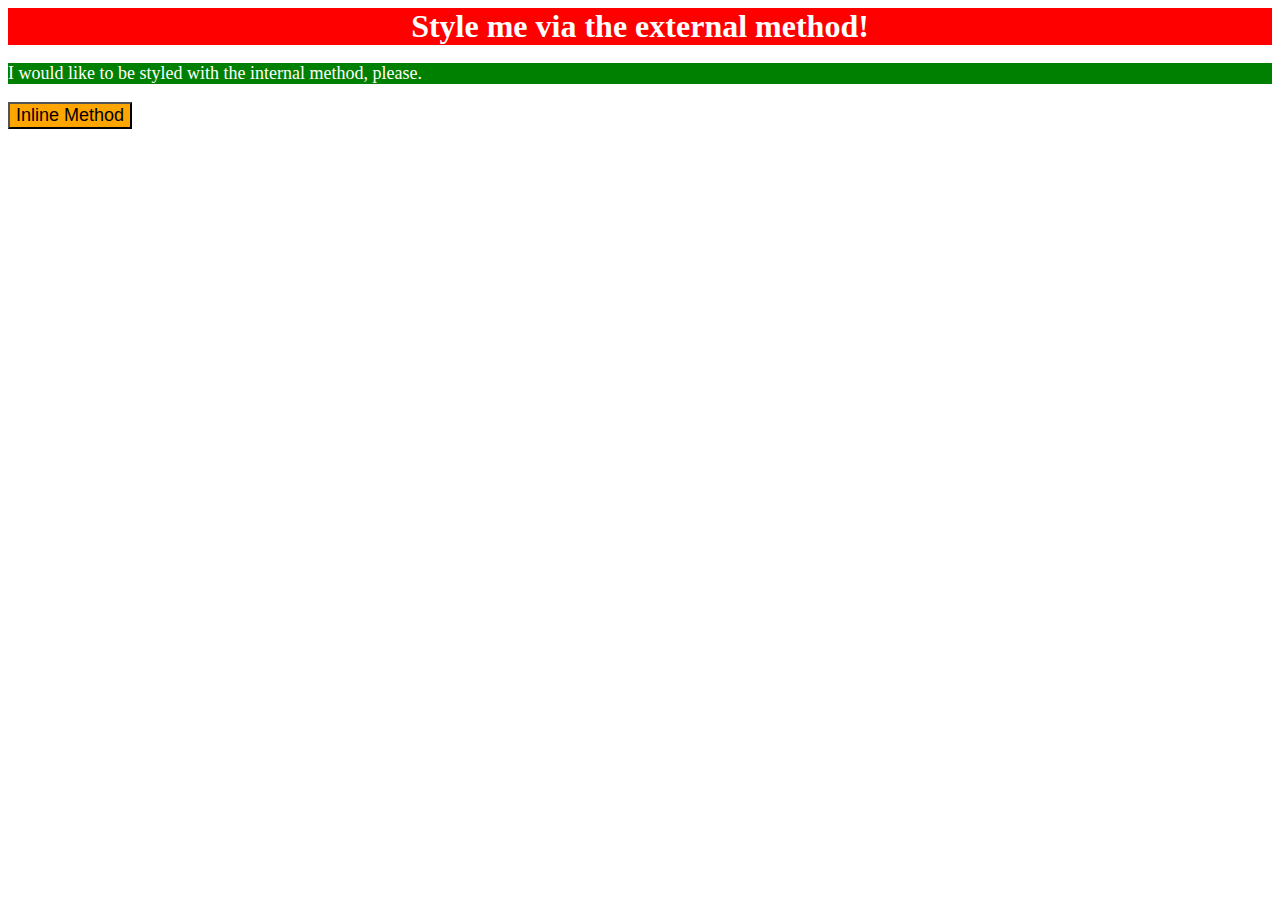
<file: foundations/01-css-methods/index.html>
<!DOCTYPE html>
<html lang="en">
  <head>
    <meta charset="UTF-8">
    <meta http-equiv="X-UA-Compatible" content="IE=edge">
    <meta name="viewport" content="width=device-width, initial-scale=1.0">
    <title>Methods for Adding CSS</title>
    <link rel="stylesheet" href="./styles.css">
    <!-- This is the Internal method to add CSS to HTML doc -->
    <style>
      p {
        background-color: green;
        color: white;
        font-size: 18px;
      }
    </style>
  </head>
  <body>
    <div>Style me via the external method!</div>
    <p>I would like to be styled with the internal method, please.</p>
    <!-- This is the Inline method to add CSS to HTML doc -->
    <button style="background-color: orange; font-size: 18px;">Inline Method</button>
  </body>
</html>
</file>
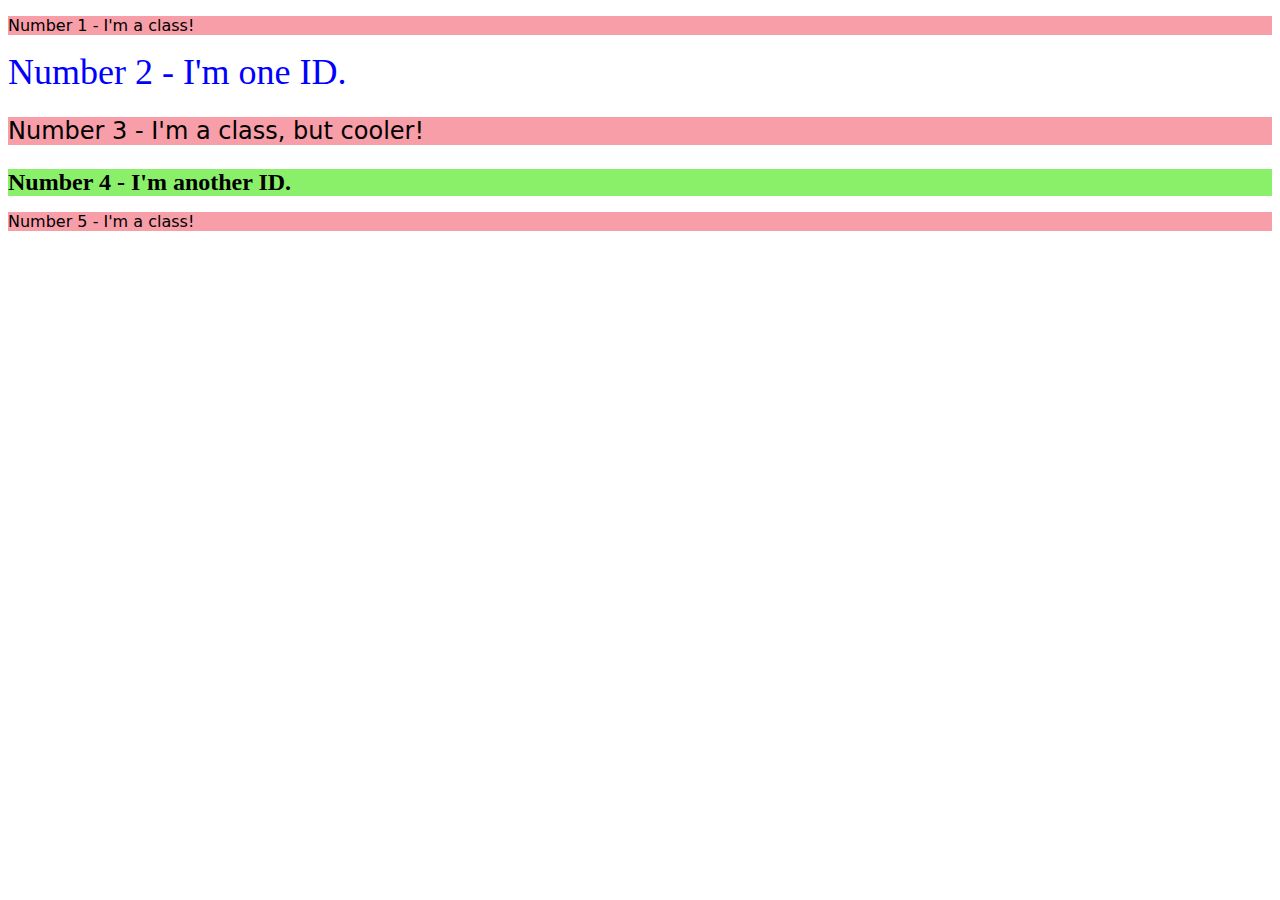
<file: foundations/02-class-id-selectors/index.html>
<!DOCTYPE html>
<html lang="en">
  <head>
    <meta charset="UTF-8">
    <meta http-equiv="X-UA-Compatible" content="IE=edge">
    <meta name="viewport" content="width=device-width, initial-scale=1.0">
    <title>Class and ID Selectors</title>
    <link rel="stylesheet" href="style.css">
  </head>
  <body>
    <p class="odd-num">Number 1 - I'm a class!</p>
    <div id="num2">Number 2 - I'm one ID.</div>
    <p class="odd-num font-size">Number 3 - I'm a class, but cooler!</p>
    <div id="num4" class="font-size">Number 4 - I'm another ID.</div>
    <p class="odd-num">Number 5 - I'm a class!</p>
  </body>
</html>
</file>
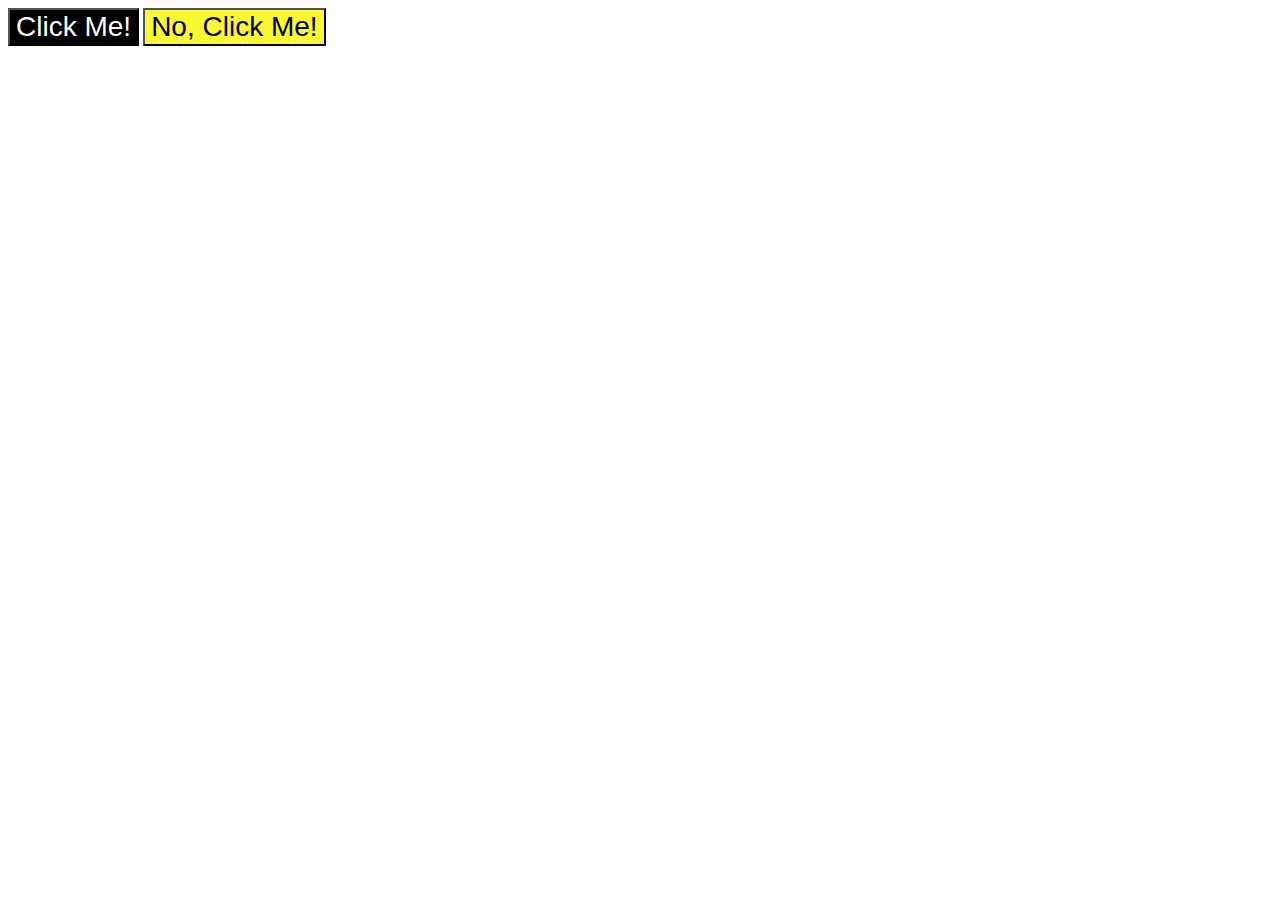
<file: foundations/03-grouping-selectors/index.html>
<!DOCTYPE html>
<html lang="en">
  <head>
    <meta charset="UTF-8">
    <meta http-equiv="X-UA-Compatible" content="IE=edge">
    <meta name="viewport" content="width=device-width, initial-scale=1.0">
    <title>Grouping Selectors</title>
    <link rel="stylesheet" href="style.css">
  </head>
  <body>
    <button class="button1">Click Me!</button>
    <button class="button2">No, Click Me!</button>
  </body>
</html>
</file>
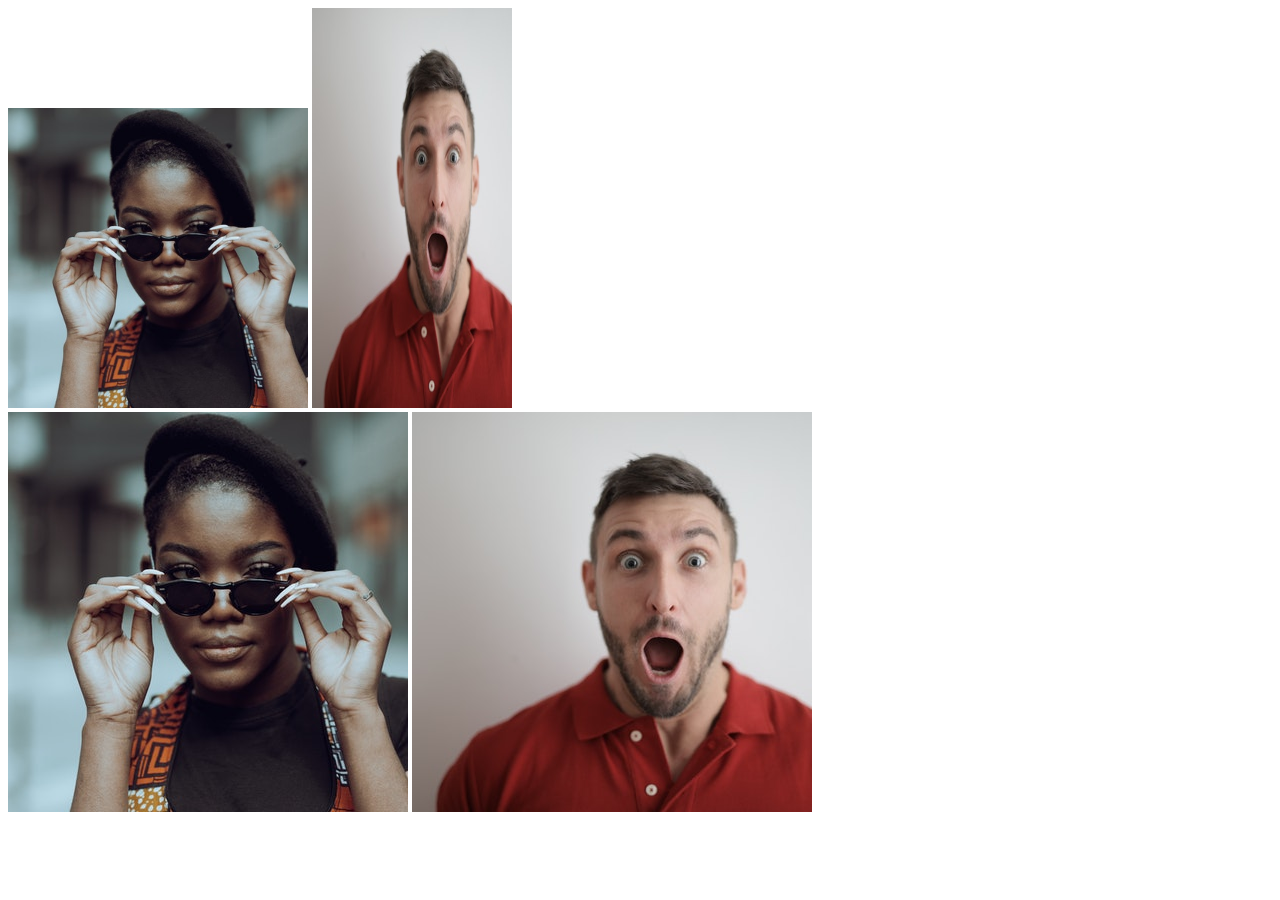
<file: foundations/04-chaining-selectors/index.html>
<!DOCTYPE html>
<html lang="en">
  <head>
    <meta charset="UTF-8">
    <meta http-equiv="X-UA-Compatible" content="IE=edge">
    <meta name="viewport" content="width=device-width, initial-scale=1.0">
    <title>Chaining Selectors</title>
    <link rel="stylesheet" href="style.css">
  </head>
  <body>
    <!-- Check image source path. Review Foundations lesson - Links and Images -->
    <!-- Use the classes BELOW this line -->
    <div>
      <img class="avatar proportioned" src="./images/pexels-katho-mutodo-8434791.jpg" alt="Woman with glasses">
      <img class="avatar distorted" src="./images/pexels-andrea-piacquadio-3777931.jpg" alt="Man with surprised expression">
    </div>
    <!-- Use the classes ABOVE this line -->
    <div>
      <img class="original proportioned" src="./images/pexels-katho-mutodo-8434791.jpg" alt="Woman with glasses">
      <img class="original distorted" src="./images/pexels-andrea-piacquadio-3777931.jpg" alt="Man with surprised expression">
    </div>
  </body>
</html>
</file>
<file: foundations/01-css-methods/styles.css>
/* This is the External method to add CSS to HTML doc */
div {
    background-color: red;
    color: white;
    font-size: 32px;
    font-weight: bold;
    text-align: center;
}
</file>
<file: foundations/02-class-id-selectors/style.css>
/* CSS for all odd num html elements using a class */
/* background-color uses hex color */
.odd-num {
    background-color: #f79ea9; 
    font-family: Verdana, "DejaVu Sans", sans-serif;
}

/* CSS to change font of class */
.font-size {
    font-size: 24px;
}

/* CSS for num 2 element using unique ID */
#num2 {
    color: rgb(0, 0, 255);
    font-size: 36px;
}

#num4 {
    background-color: hsl(106, 82%, 68%);
    font-weight: bold;
}
</file>
<file: foundations/03-grouping-selectors/style.css>
/* Group selectors to reduce code as both elements share properties */
.button1,
.button2 {
    font-size: 28px;
    font-family: Helvetica, "Times New Roman", sans-serif;
}

.button1 {
    color: rgb(255, 255, 255);
    background-color: hsl(0, 0%, 0%)
}

.button2 {
    background-color: #faf733;
}
</file>
<file: foundations/04-chaining-selectors/style.css>
/* Add CSS Styling */
/* Chaining selectors allows to use some same class rules while also adding the ability to add different rules to that specific element */
.avatar.proportioned {
    height: auto;
    width: 300px;
}

.avatar.distorted {
    height: 400px;
    width: 200px;
}
</file>
